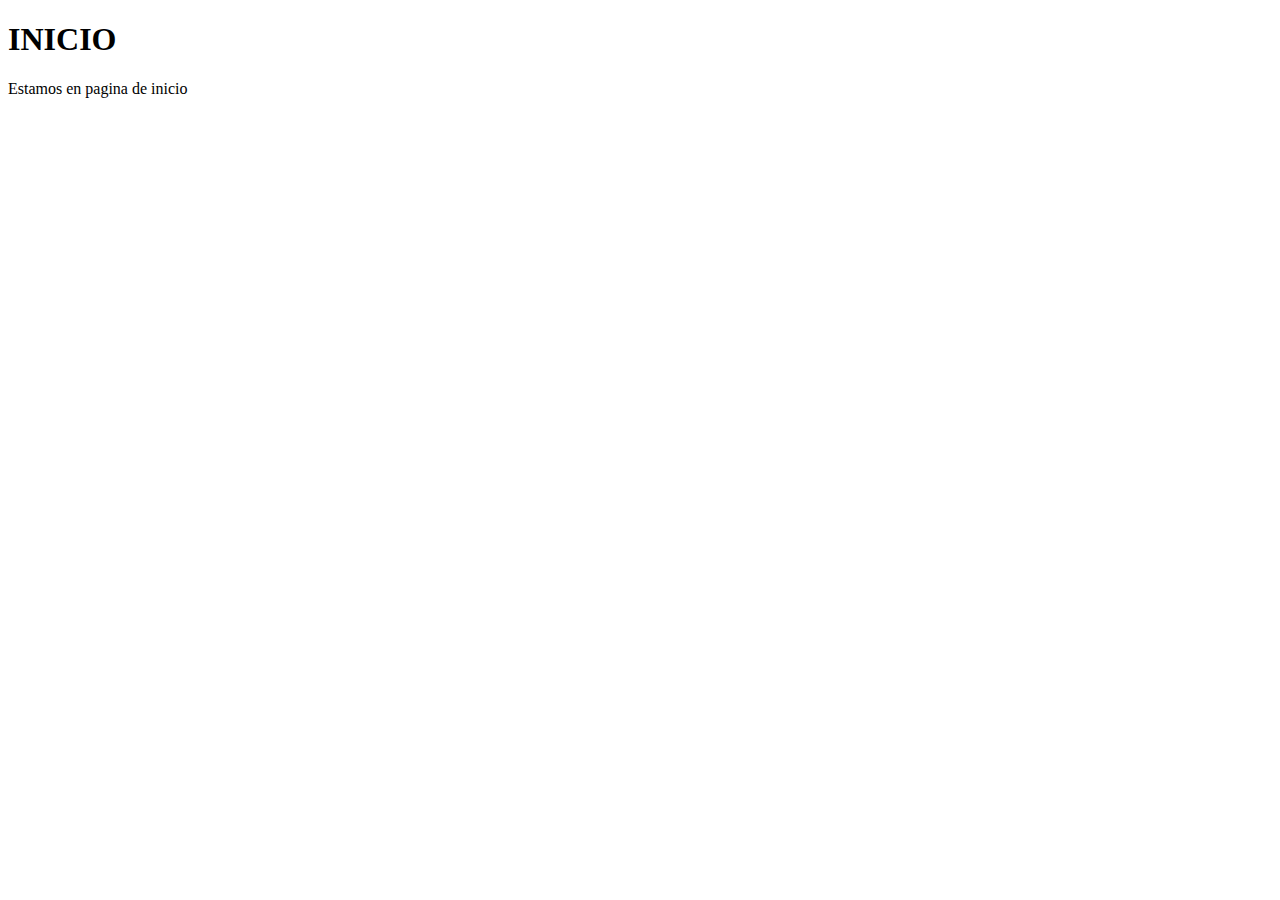
<file: index.html>
<!DOCTYPE html>
<html lang="en">
<head>
    <meta charset="UTF-8">
    <meta name="viewport" content="width=device-width, initial-scale=1.0">
    <title>inicio</title>
    <link rel="stylesheet" href="estilos/estilos.css">
</head>
<body>
    <h1>INICIO</h1>
    <p>Estamos en pagina de inicio</p>

</body>
</html>
</file>
<file: estilos/estilos.css>
.estilos-letras{
    background-color: red;
}
</file>
